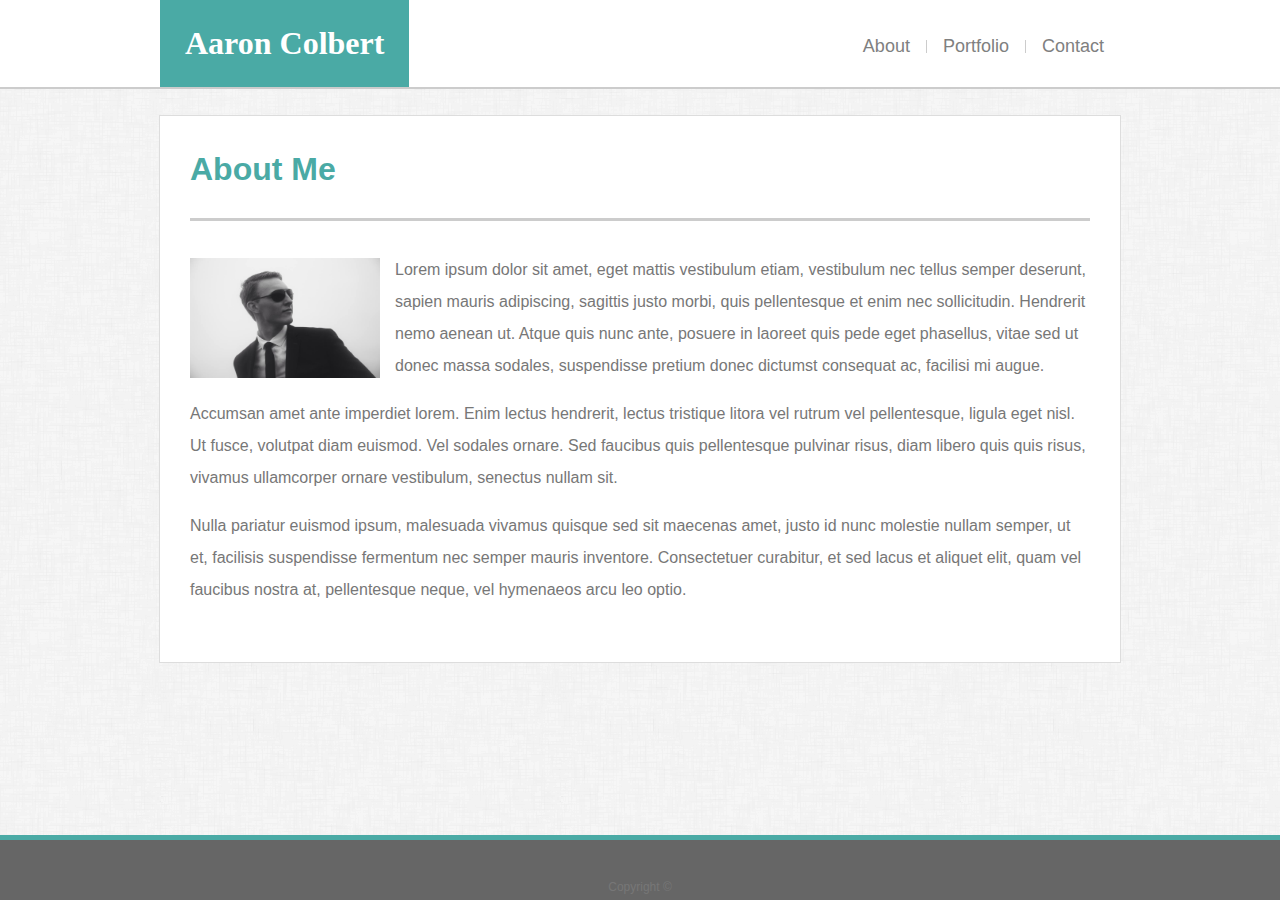
<file: index.html>
<!DOCTYPE html>
<html>

<head>
    <meta name="viewport" content="width=device-width" />
    <title>Aaron Colbert - About</title>
    <!--<link rel="stylesheet" type="text/css" href="assets/css/reset.css" />-->
    <link rel="stylesheet" type="text/css" href="assets/css/style.css" />
</head>

<body>
    <div class="topnavcontainer">
        <div class="topnavcontent clearfix">
            <h1>Aaron Colbert</h1>
            <nav>
                <ul class="clearfix">
                    <li>
                        <a href="contact.html">Contact</a>
                    </li>
                    <li>
                        <a href="portfolio.html">Portfolio</a>
                    </li>
                    <li>
                        <a href="index.html">About</a>
                    </li>
                </ul>
            </nav>
        </div>
    </div>

    <div class="indexcontainer">
        <div class="indexcontent">
            <h1>About Me</h1>

            <div class="image">
                <img src="assets/images/profile-pic.jpg" alt="Profile Picture" id="profilepic">
            </div>
            <p>
                Lorem ipsum dolor sit amet, eget mattis vestibulum etiam, vestibulum nec tellus semper deserunt, sapien mauris adipiscing,
                sagittis justo morbi, quis pellentesque et enim nec sollicitudin. Hendrerit nemo aenean ut. Atque quis nunc
                ante, posuere in laoreet quis pede eget phasellus, vitae sed ut donec massa sodales, suspendisse pretium
                donec dictumst consequat ac, facilisi mi augue.
            </p>
            <p>
                Accumsan amet ante imperdiet lorem. Enim lectus hendrerit, lectus tristique litora vel rutrum vel pellentesque, ligula eget
                nisl. Ut fusce, volutpat diam euismod. Vel sodales ornare. Sed faucibus quis pellentesque pulvinar risus,
                diam libero quis quis risus, vivamus ullamcorper ornare vestibulum, senectus nullam sit.
                <p>
                    Nulla pariatur euismod ipsum, malesuada vivamus quisque sed sit maecenas amet, justo id nunc molestie nullam semper, ut et,
                    facilisis suspendisse fermentum nec semper mauris inventore. Consectetuer curabitur, et sed lacus et
                    aliquet elit, quam vel faucibus nostra at, pellentesque neque, vel hymenaeos arcu leo optio.
                </p>
            </p>
        </div>
    </div>

    <footer class="footer">
        <p>Copyright &copy;</p>
    </footer>

</body>

</html>
</file>
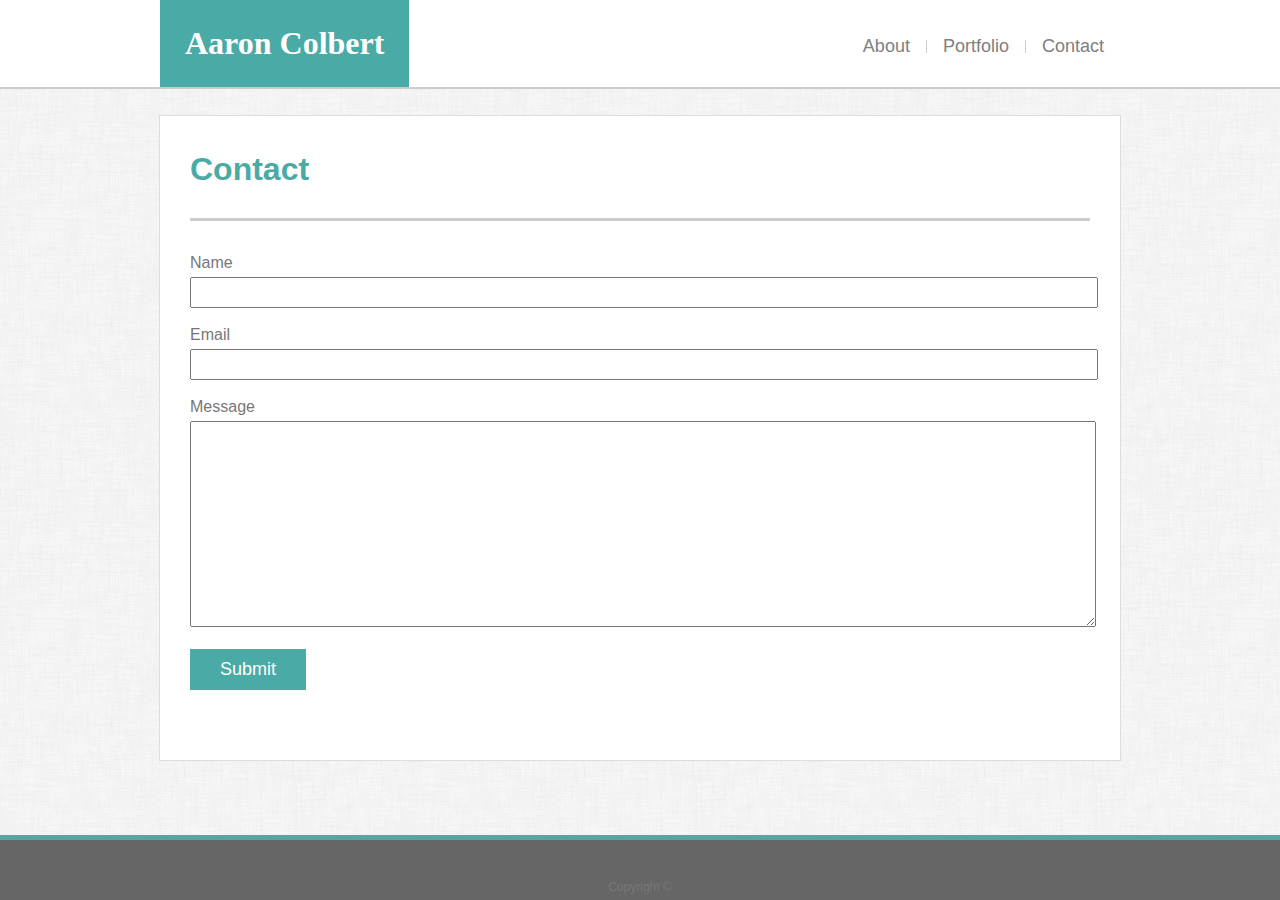
<file: contact.html>
<!DOCTYPE html>
<html>

<head>
    <meta name="viewport" content="width=device-width" />
    <title>Contact</title>
    <!--<link rel="stylesheet" type="text/css" href="assets/css/reset.css" />-->
    <link rel="stylesheet" type="text/css" href="assets/css/style.css" />
</head>

<body>
    <div class="topnavcontainer">
        <div class="topnavcontent clearfix">
            <h1>Aaron Colbert</h1>
            <nav>
                <ul class="clearfix">
                    <li>
                        <a href="contact.html">Contact</a>
                    </li>
                    <li>
                        <a href="portfolio.html">Portfolio</a>
                    </li>
                    <li>
                        <a href="index.html">About</a>
                    </li>
                </ul>
            </nav>

        </div>
    </div>

    <div class="indexcontainer">
        <div class="indexcontent">
            <h1>Contact</h1>
            <form>
                    <label for="name">Name</label>
                    <input type="text" name="name" id="name" class="textinput" />
                    <br>
                    <br>
                    <label for="email">Email</label>
                    <br>
                    <input name="email" type="text" id="email" class="textinput" />
                    <br>
                    <br>
                    <label for="message">Message</label>
                    <br>
                    <textarea name="message" id="message" rows="10" cols="40"></textarea>
                    <br>
                    <br>
                    <input type="submit" value="Submit" class="submit" />
                </form>
        </div>
    </div>

    <footer class="footer">
        <p>Copyright &copy;</p>
    </footer>
</body>

</html>
</file>
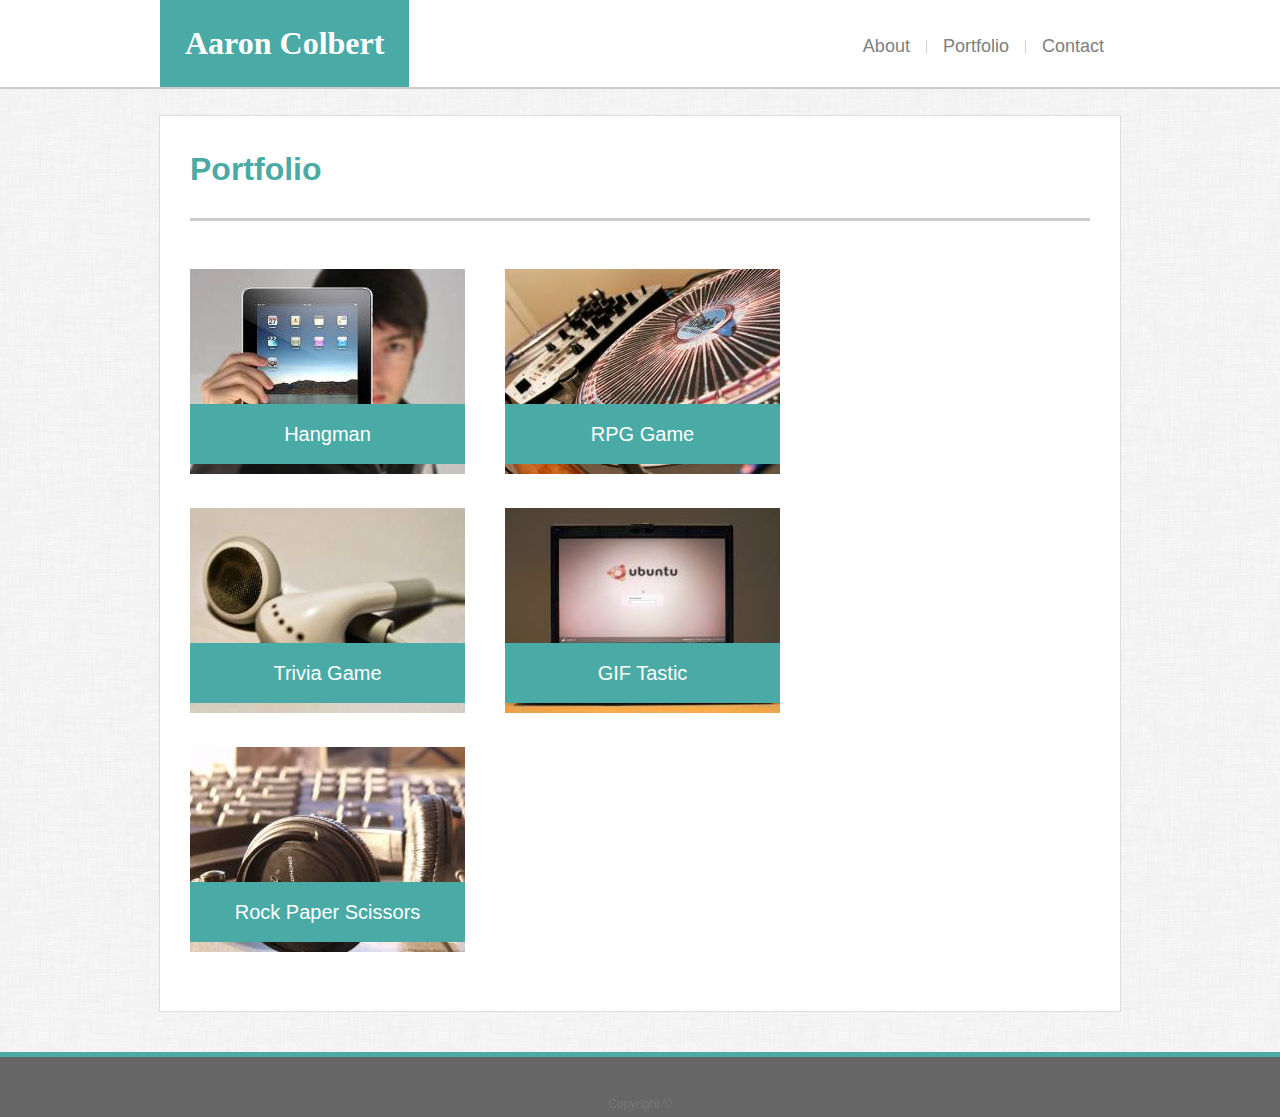
<file: portfolio.html>
<!DOCTYPE html>
<html>

<head>
    <meta name="viewport" content="width=device-width" />
    <title>Portfolio</title>
    <!--<link rel="stylesheet" type="text/css" href="assets/css/reset.css" />-->
    <link rel="stylesheet" type="text/css" href="assets/css/style.css" />
</head>

<body>
    <div class="topnavcontainer">
        <div class="topnavcontent clearfix">
            <h1>Aaron Colbert</h1>
            <nav>
                <ul class="clearfix">
                    <li>
                        <a href="contact.html">Contact</a>
                    </li>
                    <li>
                        <a href="portfolio.html">Portfolio</a>
                    </li>
                    <li>
                        <a href="index.html">About</a>
                    </li>
                </ul>
            </nav>
        </div>
    </div>

    <div class="indexcontainer">
        <div class="indexcontent">
            <h1>Portfolio</h1>
            <ul>
                <li>
                    <a href="https://ajcolbert.github.io/word-guess-game">
                        <img src="assets/images/hangman.jpg" alt="Hangman" />
                        <p>Hangman</p>
                    </a>
                </li>
                <li>
                    <a href="https://ajcolbert.github.io/unit-4-game/">
                        <img src="assets/images/rpg-game.jpg" alt="RPG Game" />
                        <p>RPG Game</p>
                    </a>
                </li>
                <li>
                    <a href="https://ajcolbert.github.io/TriviaGame/">
                        <img src="assets/images/trivia-game.jpg" alt="Trivia Game" />
                        <p>Trivia Game</p>
                    </a>
                </li>
                <li>
                    <a href="https://ajcolbert.github.io/giftastic/">
                        <img src="assets/images/rutgers-info-widget.jpg" alt="GIF Tastic" />
                        <p>GIF Tastic</p>
                    </a>
                </li>
                <li>
                    <a href="https://ajcolbert.github.io/RPS-Multiplayer/">
                        <img src="assets/images/rock-paper-scissors.jpg" alt="Rock Paper Scissors" />
                        <p>Rock Paper Scissors</p>
                    </a>
                </li>
            </ul>
        </div>
    </div>

    <footer class="footer">
        <p>Copyright &copy;</p>
    </footer>
</body>

</html>
</file>
<file: assets/css/style.css>
.clearfix:after {
    content: "";
    display: block;
    float: none;
    clear: both;
}

body {
    align-content: center;
    text-align: center;
    margin: auto;
    display: flex;
    flex-direction: column;
    min-height: 100vh;
    font-family: 'Arial', 'Helvetica Neue', Helvetica, sans-serif;
    color: #777777;
    background: url(../images/dust_scratches.png);
    background-size: auto, cover;
}

.topnavcontent h1 {
    display: block;
    float: left;
    font-family: 'Georgia', Times, 'Times New Roman', serif;
    background-color: #4aaaa5;
    margin-top: 0px;
    margin-bottom: 0px;
    padding: 25px;
    color: white;
}

.topnavcontent nav {
    float: right;
}

.topnavcontainer {
    border-bottom: 2px solid #cccccc;
    background-color: #ffffff;
}

.topnavcontent {
    overflow: hidden;
    width: 960px;
    margin: auto;
    background-color: #ffffff;
}

.topnavcontent ul {
    list-style-type: none;
    margin-top: 40px;
}

.topnavcontent li {
    display: block;
    border-right: 1px solid grey;
    float: right;
    border-color: #cccccc;
}

.topnavcontent li:first-child {
    border-right: none;
}

.topnavcontent a {
    float: left;
    color: grey;
    text-align: center;
    padding: 14px 16px;
    text-decoration: none;
    font-size: 18px;
    padding-top: 4px;
    padding-bottom: 4px;
    line-height: 5px;
}

#profilepic {
    width: 190px;
    height: 120px;
}

form {
    background-color: transparent;
    width: 100%;
    position: relative;
    display: block;
    z-index: 1;
}

.indexcontainer {
    overflow: auto;
    background-color: #fff;
    border: 1px solid #dddddd;
    width: 960px;
    margin:2% auto auto auto;
   
    padding-bottom: 40px;
    margin-bottom: 40px;
}

.indexcontent {
    text-align: left;
    margin-left: 30px;
    margin-right: 30px;
    width: 900px;
}

.indexcontent p {
    line-height: 2;
}

.indexcontent h1 {
    border-bottom: 3px solid #cccccc;
    color: #4aaaa5;
    padding: 35px 0px 30px;
    margin: 0 auto 33px auto;
}

.image {
    float: left;
    margin-top: 4px;
    margin-right: 15px;
    margin-bottom: 4px;
}

footer {
    border-top: 5px solid #4aaaa5;
    flex-shrink: 0;
    margin-top: auto;
    background-color: #666666;
    font-size: 12px;
    height: 60px;
}

.footer p {
    margin: 40px auto 0px auto;
}

.textinput {
    width: 100%;
    height: 25px;
    margin-top: 5px;
}

textarea {
    width: 100%;
    height: 200px;
    margin-top: 5px;
    max-width: 900px;
}

label {
    height: 10px;
}

.submit {
    width: 116px;
    height: 41px;
    font-size: 14px;
    margin-bottom: 30px;
    background-color: #4aaaa5;
    border: none;
    color: white;
    text-align: center;
    text-decoration: none;
    display: inline-block;
    font-size: 18px;
    cursor: pointer;
}

.indexcontent li {
    list-style-type: none;
    float: left;
    position: relative;
    margin: 15px 40px 15px 0px;
}

.indexcontent li p {
    background-color: #4aaaa5;
    position: absolute;
    z-index: 999;
    padding: 10px 0px;
    left: 0;
    top: 55%;
    width: 100%;
    text-align: center;
    color: white;
    font-size: 20px;
}

.indexcontent ul {
    padding: 0px;
}

indexcontent img {
    width: 275px;
    height: 205px;
}

@media screen and (max-width: 980px) {
    #profilepic {
        width: 150px;
        height: 100px;
    }
    .indexcontainer {
        width: 620px;
        padding-bottom: 20px;
        margin-left: 50px;
    }
    .indexcontent {
        text-align: left;
        margin-left: 30px;
        margin-right: 30px;
        width: 570px;
    }
    .indexcontent p {
        line-height: 2;
        font-size: 14px;
    }
    .indexcontent h1 {
        padding: 30px 0px 25px;
        margin: 0 auto 25px auto;
    }
    .topnavcontent {
        margin-left: 50px;
        width: 900px;
    }
    .topnavcontent nav {
        margin-right: 20px;
    }
    .indexcontent li img {
        width: 250px;
        height: 190px;
    }
    .indexcontent li {
        margin: 15px 20px 15px 10px;
        ;
    }
    .indexcontent li p {
        padding: 8px 0px;
    }
}

@media screen and (max-width: 768px) {
    #profilepic {
        width: 300px;
        height: 220px;
    }
    .indexcontainer {
        width: 730px;
        padding-bottom: 20px;
        margin-left: 20px;
    }
    .indexcontent {
        text-align: left;
        margin-left: 30px;
        margin-right: 30px;
        width: 670px;
    }
    .indexcontent p {
      
        font-size: 14px;
    }
    .indexcontent h1 {
        padding: 30px 0px 25px;
        margin: 0 auto 25px auto;
    }
    .topnavcontent {
        margin-left: 20px;
        width: 750px;
    }
    .topnavcontent nav {
        margin-right: 5px;
    }
    .indexcontent li img {
        width: 300px;
        height: 220px;
    }
    .indexcontent li {
        margin: 15px 20px 15px 10px;
        ;
    }
    .indexcontent li p {
        padding: 8px 0px;
    }
}

@media screen and (max-width: 640px) {
    #profilepic {
        width: 550px;
        height: 330px;
    }
    .indexcontainer {
        width: 600px;
    }
    .indexcontent {
        width: 550px;
    }
    .indexcontent li img {
        width: 550px;
        height: 400px;
    }
    .indexcontent li {
        margin: 20px 0px;
    }
    .indexcontent li p {
        margin-top: 80px;
        padding: 20px 0px;
    }
    .topnavcontent h1 {
        width: 100%;
    }
    .topnavcontent nav {
        width: 100%;
        padding-right: 150px;
    }
    .topnavcontent {
        width: 640px;
        margin: auto;
    }
    .topnavcontent ul {
        margin-top: 20px;
    }
}
</file>
